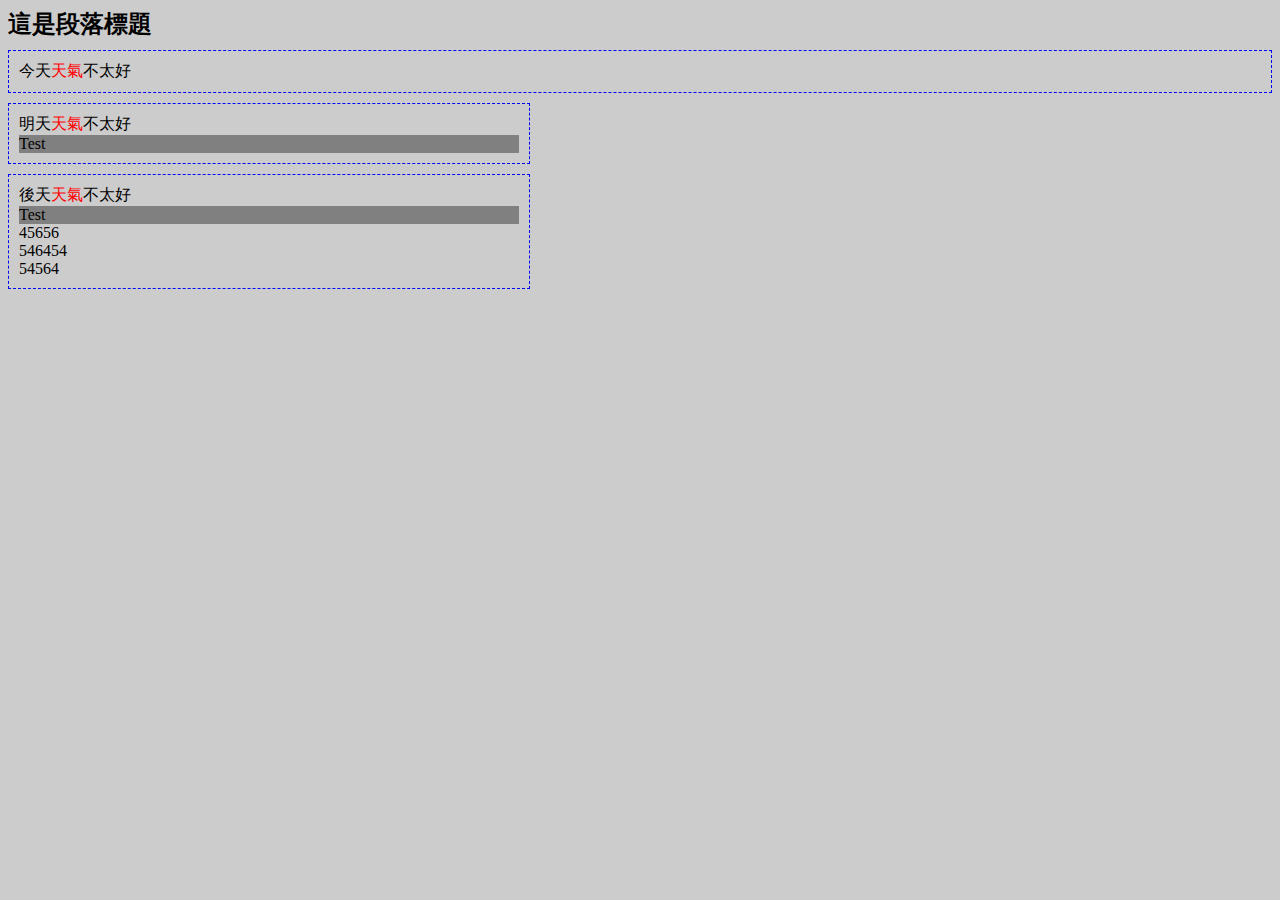
<file: css.html>
<!DOCTYPE html>
<html lang="en">
<head>
    <meta charset="UTF-8">
    <meta name="viewport" content="width=device-width, initial-scale=1.0">
    <meta http-equiv="X-UA-Compatible" content="ie=edge">
    <title>Document</title>
</head>
<body style="background-color: #cccccc">
    <div style="font-size:24px; font-weight:bold">這是段落標題</div>
    
    
    <div style="width:auto; margin-top:10px; border:1px dashed blue; padding:10px;">
        今天<div style="display:inline; color:red">天氣</div>不太好
        </div>
   
   
    <div style="width:500px; margin-top:10px; border:1px dashed blue; padding:10px;">
        明天<span style="color:red">天氣</span>不太好
        <div style="background-color: grey">Test</div>
        </div>

    <div style="height:auto; width:500px; margin-top:10px; border:1px dashed blue; padding:10px;">
        後天<span style="color:red">天氣</span>不太好
        <div style="background-color: grey">Test</div>
        45656<br>546454<br>54564
        </div>
</body>
</html>
</file>
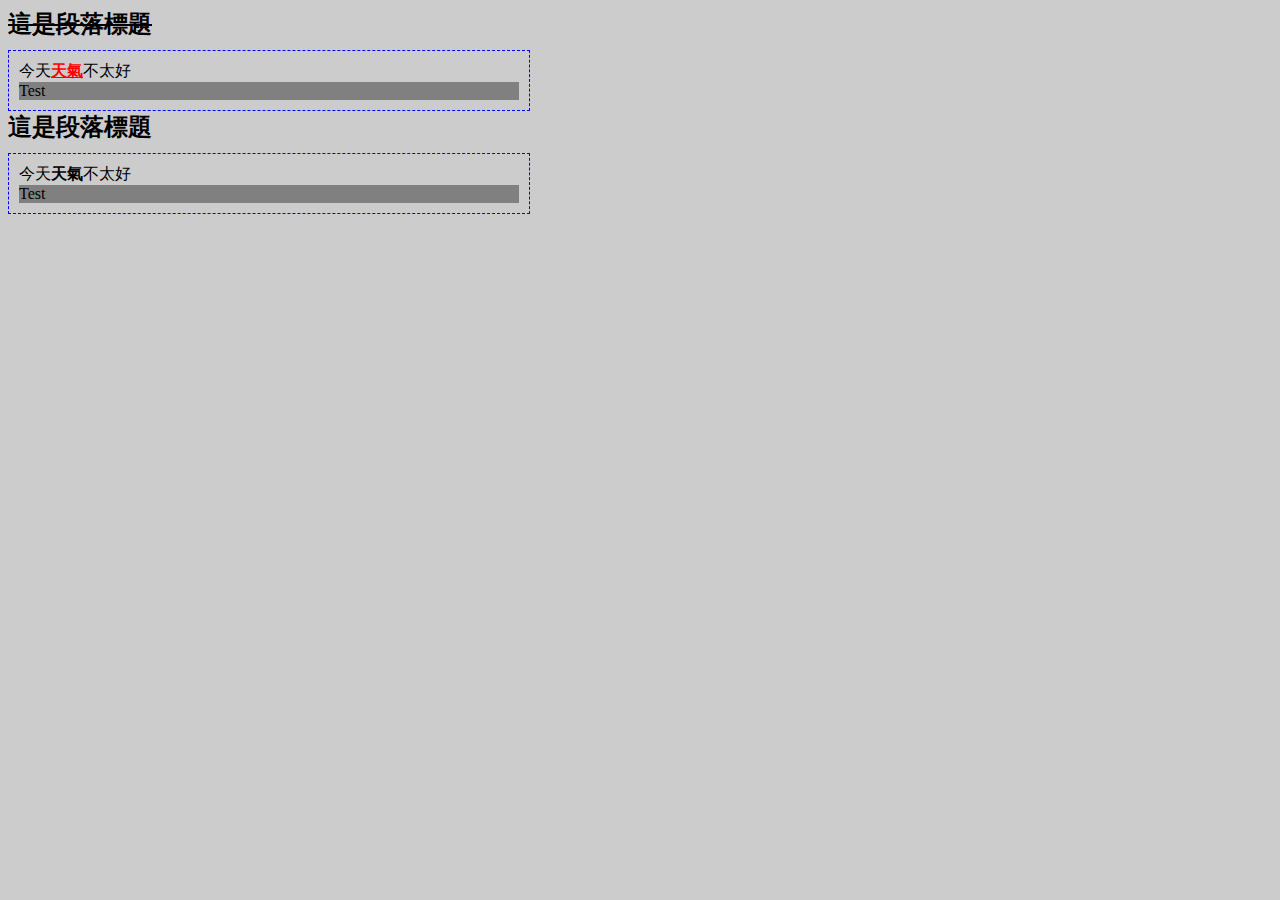
<file: css2.html>
<!DOCTYPE html>
<html lang="en">
<head>
    <meta charset="UTF-8">
    <meta name="viewport" content="width=device-width, initial-scale=1.0">
    <meta http-equiv="X-UA-Compatible" content="ie=edge">
    <title>Document</title>
    <style>
    /*這裡寫CSS的語法*/ /*CSS選擇器*/
    .all{background-color: #cccccc}
    .title{font-size:24px; font-weight:bold}
    .content{width:500px; margin-top:10px; border:1px dashed blue; padding:10px;}
    .keyword{color:red}
    .test{background-color: grey}
    .underline{text-decoration:underline}
     /*ID選擇器*/
     #del{text-decoration:line-through}
     /*標籤名稱選擇器 前面不加任何裝飾*/
     span{font-weight:bold}
     body{background-color:#cccccc; font-family:"微軟正黑體","新細明體"}
    </style>

</head>
<body class="all">
    <div class="title" id="del">這是段落標題</div>  
    <div class="content">
        今天<span class="keyword underline">天氣</span>不太好
        <div class="test">Test</div>
        </div>

    <div class="title">這是段落標題</div>  
    <div class="content">
        今天<span class="ketword">天氣</span>不太好
        <div class="test">Test</div>
        </div>


</body>
</html>
</file>
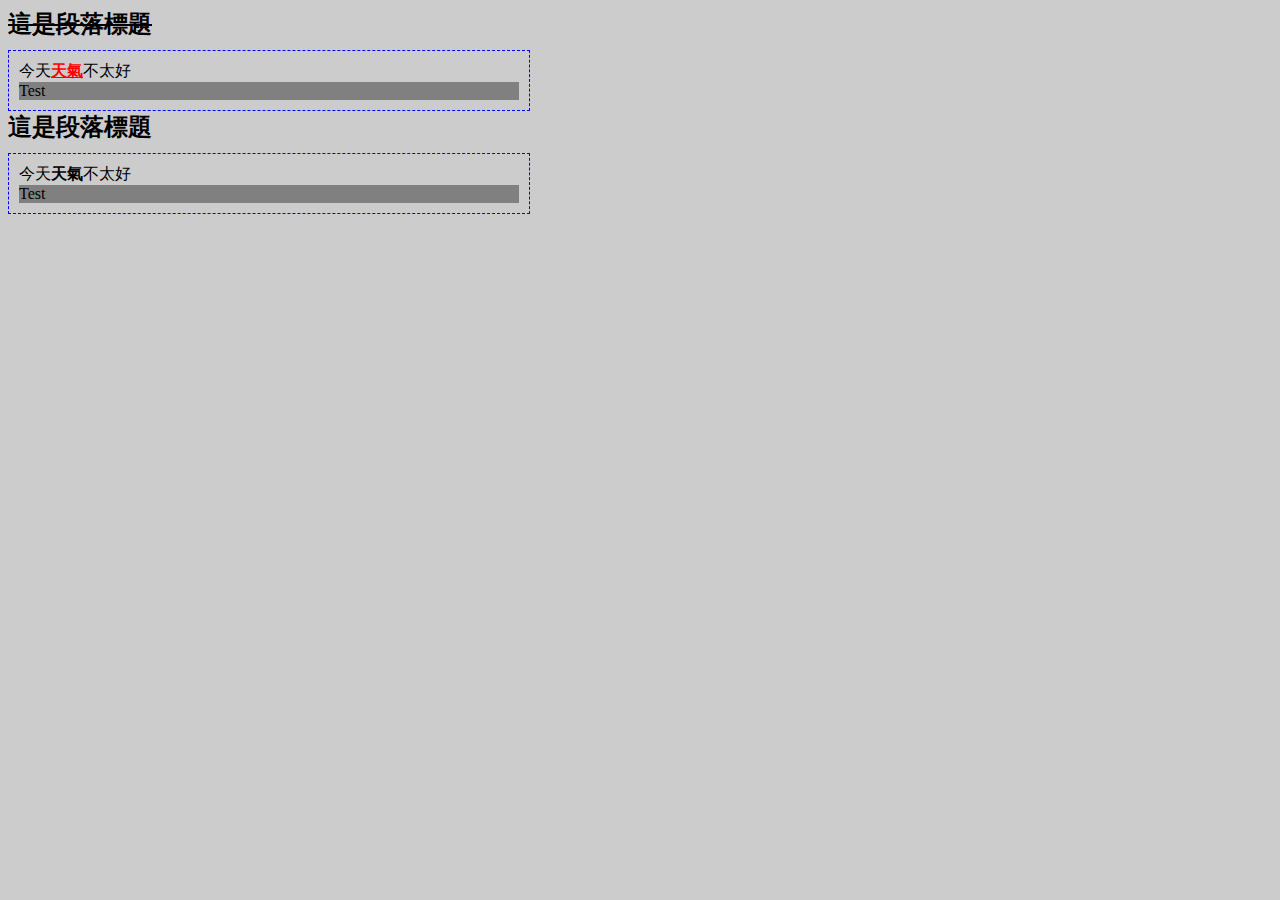
<file: css3.html>
<!DOCTYPE html>
<html lang="en">
<head>
    <meta charset="UTF-8">
    <meta name="viewport" content="width=device-width, initial-scale=1.0">
    <meta http-equiv="X-UA-Compatible" content="ie=edge">
    <title>Document</title>
    <link rel="stylesheet" type="text/css" href="style.css"/>

</head>
<body class="all">
    <div class="title" id="del">這是段落標題</div>  
    <div class="content">
        今天<span class="keyword underline">天氣</span>不太好
        <div class="test">Test</div>
        </div>

    <div class="title">這是段落標題</div>  
    <div class="content">
        今天<span class="ketword">天氣</span>不太好
        <div class="test">Test</div>
        </div>


</body>
</html>
</file>
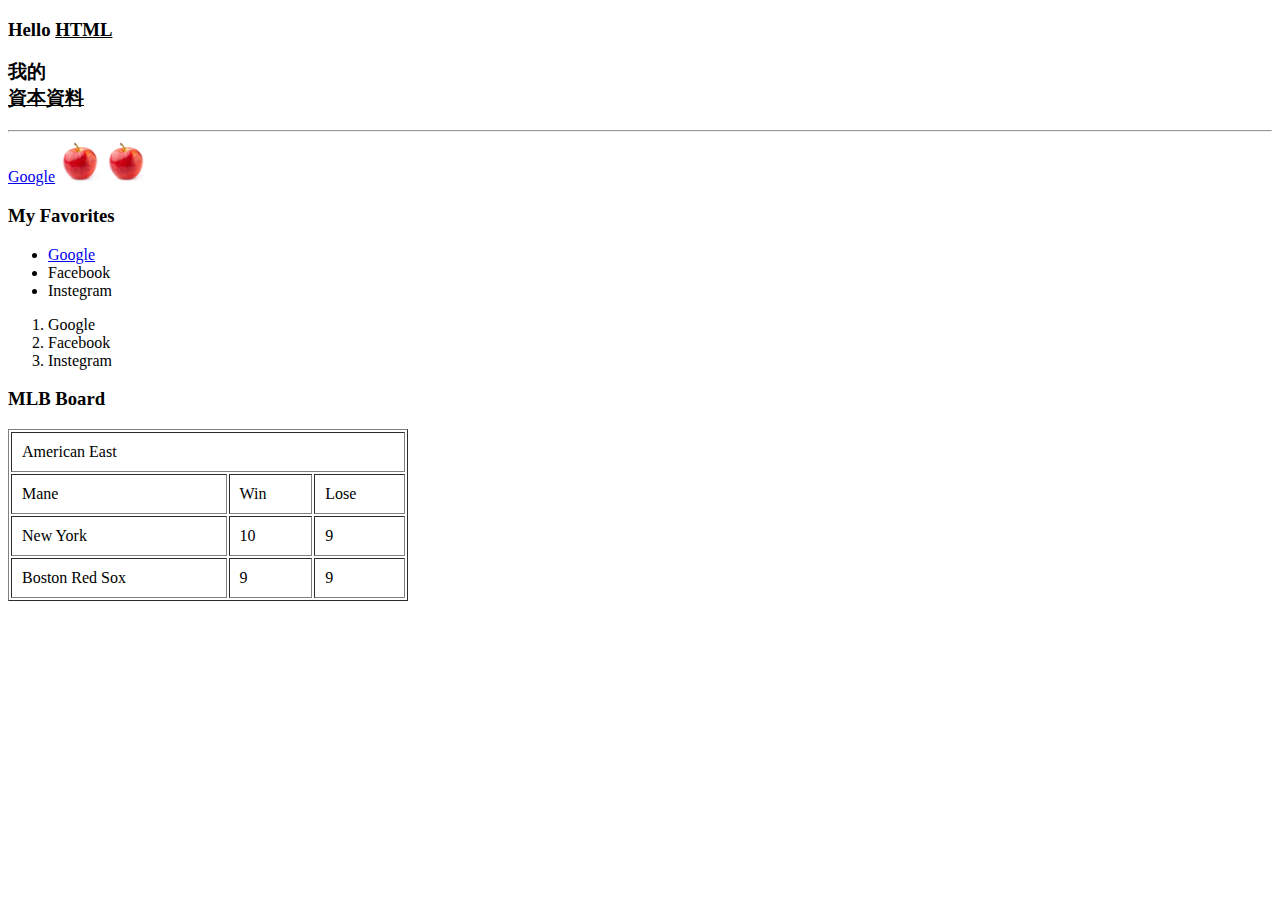
<file: home.html>
<!DOCTYPE html>
    <head>
        <title>My Homepage</title>
        <meta charset="utf-8">
    </head>
    <body>
        <!--這是網頁的主畫面-->
        <h3>Hello <u>HTML</u></h3>
        <h3>我的 <br/><u>資本資料</u></h3>
        <hr>
        <a href="http://www.google.com">Google</a>
        
            
            <img src="apple.jpg"  height="42" width="42" target="_blank" title="APPLE"></img>
            <a target="_blank" href="http://www.google.com"><img src="apple.jpg"  height="42" width="42" title="APPLE" alt="apple"></a>

        <h3>My Favorites</h3>
        <Ul>
            <li><a href="http://www.google.com">Google</a></li>
            <li>Facebook</li>
            <li>Instegram</li>
        </Ul> 

        <ol>
                <li>Google</li>
                <li>Facebook</li>
                <li>Instegram</li>
         </ol>
         <h3>MLB Board</h3>
         <!--表格-->
         <table border="1" width="400" cellpadding="10">
            <tr>
                <td colspan="3">American East</td>
            </tr> 
            <tr>
                 <td>Mane</td>
                 <td>Win</td>
                 <td>Lose</td>
            </tr>
             <tr>
                <td>New York</td>
                <td>10</td>
                <td>9</td>
             </tr>
             <tr>
                <td>Boston Red Sox</td>
                <td>9</td>
                <td>9</td>
             </tr>
         </table>

    </body>
</html>
</file>
<file: style.css>
/*這裡寫CSS的語法*/ /*CSS選擇器*/
    .all{background-color: #cccccc}
    .title{font-size:24px; font-weight:bold}
    .content{width:500px; margin-top:10px; border:1px dashed blue; padding:10px;}
    .keyword{color:red}
    .test{background-color: grey}
    .underline{text-decoration:underline}
     /*ID選擇器*/
     #del{text-decoration:line-through}
     /*標籤名稱選擇器 前面不加任何裝飾*/
     span{font-weight:bold}
     body{background-color:#cccccc; font-family:"微軟正黑體","新細明體"}
</file>
